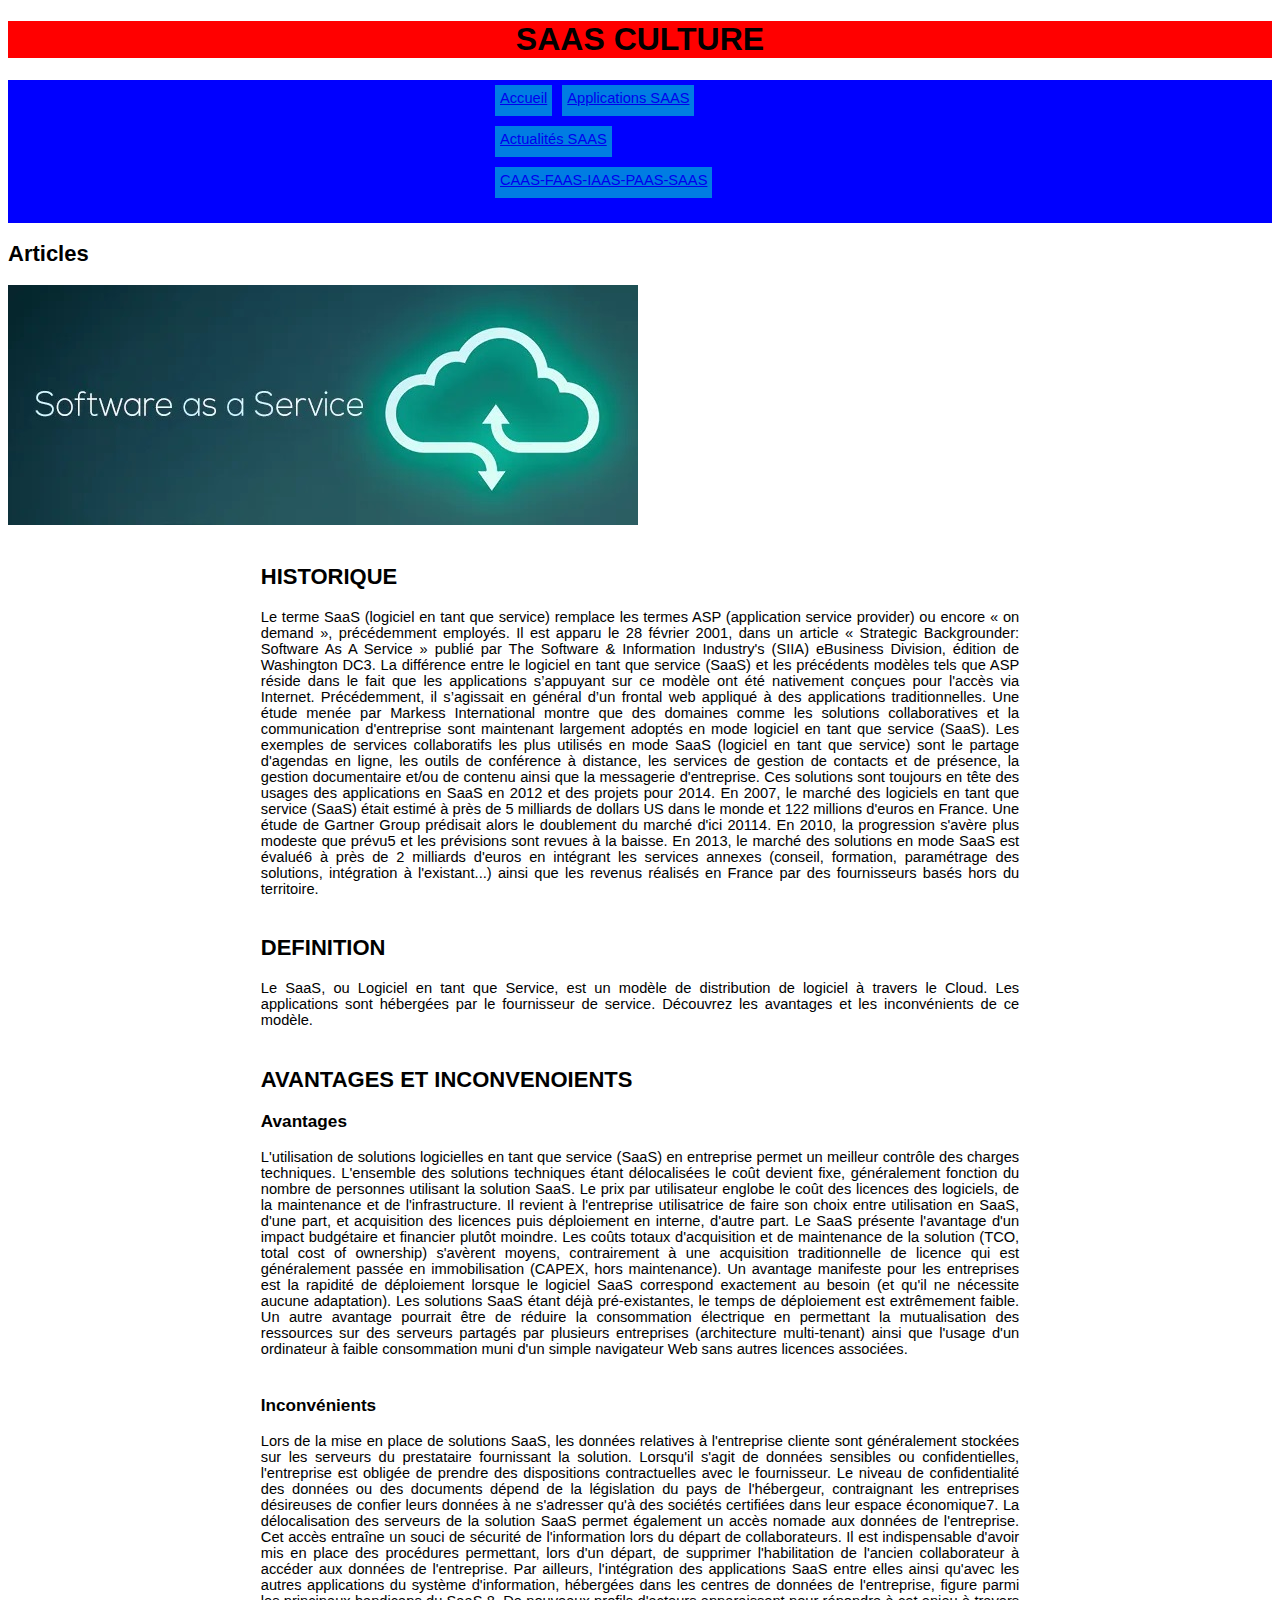
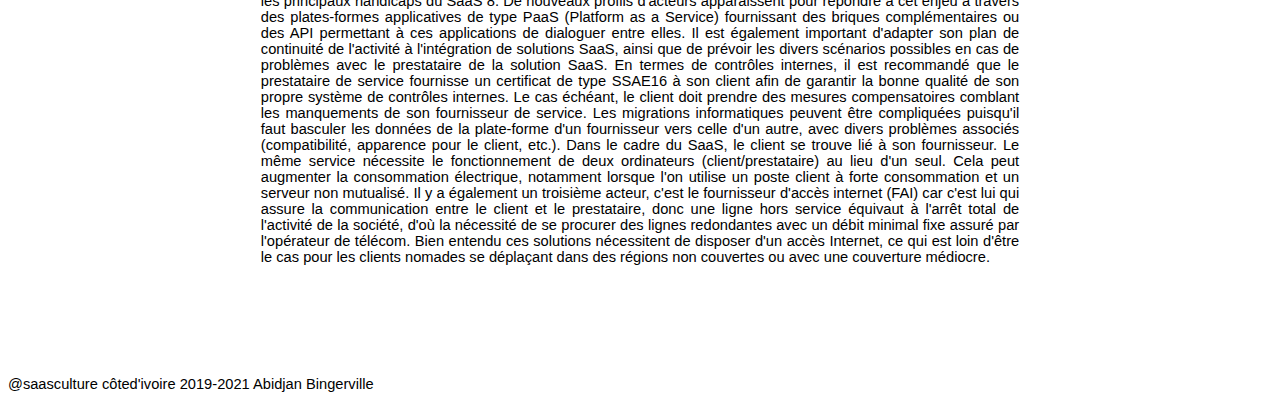
<file: index.html>
<!DOCTYPE html>
<html>
 <head>
    <title> SAAS</title>
   <link rel="stylesheet" href="saasstyles.css" />
 </head>
<body>
<header> 
   <h1>SAAS CULTURE</h1>
</header>
<nav>
  <ul>
   <li><a href="index.html">Accueil</a> </li>
   <li><a href="application.html">Applications SAAS</a> </li>
   <li><a href="actualite.html">Actualités SAAS</a> </li>
   <li><a href="paas.html">CAAS-FAAS-IAAS-PAAS-SAAS</a> </li>
  </ul> 
</nav>

<section id="cont">
<h2>Articles</h2>
<p><img src="saas.jpg" alt="img-center"></p>
<article>
  <h2> HISTORIQUE</h2><p>Le terme SaaS (logiciel en tant que service) remplace les termes ASP (application service provider) ou encore « on demand », précédemment employés. Il est apparu le 28 février 2001, dans un article « Strategic Backgrounder: Software As A Service » publié par The Software & Information Industry's (SIIA) eBusiness Division, édition de Washington DC3.

La différence entre le logiciel en tant que service (SaaS) et les précédents modèles tels que ASP réside dans le fait que les applications s’appuyant sur ce modèle ont été nativement conçues pour l'accès via Internet. Précédemment, il s’agissait en général d’un frontal web appliqué à des applications traditionnelles.

Une étude menée par Markess International montre que des domaines comme les solutions collaboratives et la communication d'entreprise sont maintenant largement adoptés en mode logiciel en tant que service (SaaS). Les exemples de services collaboratifs les plus utilisés en mode SaaS (logiciel en tant que service) sont le partage d'agendas en ligne, les outils de conférence à distance, les services de gestion de contacts et de présence, la gestion documentaire et/ou de contenu ainsi que la messagerie d'entreprise. Ces solutions sont toujours en tête des usages des applications en SaaS en 2012 et des projets pour 2014.

En 2007, le marché des logiciels en tant que service (SaaS) était estimé à près de 5 milliards de dollars US dans le monde et 122 millions d'euros en France. Une étude de Gartner Group prédisait alors le doublement du marché d'ici 20114. En 2010, la progression s'avère plus modeste que prévu5 et les prévisions sont revues à la baisse. En 2013, le marché des solutions en mode SaaS est évalué6 à près de 2 milliards d'euros en intégrant les services annexes (conseil, formation, paramétrage des solutions, intégration à l'existant...) ainsi que les revenus réalisés en France par des fournisseurs basés hors du territoire. </p>
</article>

<article>
<h2>DEFINITION </h2>
<p>Le SaaS, ou Logiciel en tant que Service, est un modèle de distribution de logiciel à travers le Cloud. Les applications sont hébergées par le fournisseur de service. Découvrez les avantages et les inconvénients de ce modèle. </p>
</article>

<article>
<h2> AVANTAGES ET INCONVENOIENTS </h2>
<h3>Avantages</h3>
<p> L'utilisation de solutions logicielles en tant que service (SaaS) en entreprise permet un meilleur contrôle des charges techniques. L'ensemble des solutions techniques étant délocalisées le coût devient fixe, généralement fonction du nombre de personnes utilisant la solution SaaS. Le prix par utilisateur englobe le coût des licences des logiciels, de la maintenance et de l'infrastructure. Il revient à l'entreprise utilisatrice de faire son choix entre utilisation en SaaS, d'une part, et acquisition des licences puis déploiement en interne, d'autre part.

Le SaaS présente l'avantage d'un impact budgétaire et financier plutôt moindre. Les coûts totaux d'acquisition et de maintenance de la solution (TCO, total cost of ownership) s'avèrent moyens, contrairement à une acquisition traditionnelle de licence qui est généralement passée en immobilisation (CAPEX, hors maintenance).

Un avantage manifeste pour les entreprises est la rapidité de déploiement lorsque le logiciel SaaS correspond exactement au besoin (et qu'il ne nécessite aucune adaptation). Les solutions SaaS étant déjà pré-existantes, le temps de déploiement est extrêmement faible.

Un autre avantage pourrait être de réduire la consommation électrique en permettant la mutualisation des ressources sur des serveurs partagés par plusieurs entreprises (architecture multi-tenant) ainsi que l'usage d'un ordinateur à faible consommation muni d'un simple navigateur Web sans autres licences associées.</p>
</article>

<article>
<h3> Inconvénients</h3><p>Lors de la mise en place de solutions SaaS, les données relatives à l'entreprise cliente sont généralement stockées sur les serveurs du prestataire fournissant la solution. Lorsqu'il s'agit de données sensibles ou confidentielles, l'entreprise est obligée de prendre des dispositions contractuelles avec le fournisseur.

Le niveau de confidentialité des données ou des documents dépend de la législation du pays de l'hébergeur, contraignant les entreprises désireuses de confier leurs données à ne s'adresser qu'à des sociétés certifiées dans leur espace économique7.

La délocalisation des serveurs de la solution SaaS permet également un accès nomade aux données de l'entreprise. Cet accès entraîne un souci de sécurité de l'information lors du départ de collaborateurs. Il est indispensable d'avoir mis en place des procédures permettant, lors d'un départ, de supprimer l'habilitation de l'ancien collaborateur à accéder aux données de l'entreprise.

Par ailleurs, l'intégration des applications SaaS entre elles ainsi qu'avec les autres applications du système d'information, hébergées dans les centres de données de l'entreprise, figure parmi les principaux handicaps du SaaS 8. De nouveaux profils d'acteurs apparaissent pour répondre à cet enjeu à travers des plates-formes applicatives de type PaaS (Platform as a Service) fournissant des briques complémentaires ou des API permettant à ces applications de dialoguer entre elles.

Il est également important d'adapter son plan de continuité de l'activité à l'intégration de solutions SaaS, ainsi que de prévoir les divers scénarios possibles en cas de problèmes avec le prestataire de la solution SaaS.

En termes de contrôles internes, il est recommandé que le prestataire de service fournisse un certificat de type SSAE16 à son client afin de garantir la bonne qualité de son propre système de contrôles internes. Le cas échéant, le client doit prendre des mesures compensatoires comblant les manquements de son fournisseur de service.

Les migrations informatiques peuvent être compliquées puisqu'il faut basculer les données de la plate-forme d'un fournisseur vers celle d'un autre, avec divers problèmes associés (compatibilité, apparence pour le client, etc.). Dans le cadre du SaaS, le client se trouve lié à son fournisseur.

Le même service nécessite le fonctionnement de deux ordinateurs (client/prestataire) au lieu d'un seul. Cela peut augmenter la consommation électrique, notamment lorsque l'on utilise un poste client à forte consommation et un serveur non mutualisé. Il y a également un troisième acteur, c'est le fournisseur d'accès internet (FAI) car c'est lui qui assure la communication entre le client et le prestataire, donc une ligne hors service équivaut à l'arrêt total de l'activité de la société, d'où la nécessité de se procurer des lignes redondantes avec un débit minimal fixe assuré par l'opérateur de télécom.

Bien entendu ces solutions nécessitent de disposer d'un accès Internet, ce qui est loin d'être le cas pour les clients nomades se déplaçant dans des régions non couvertes ou avec une couverture médiocre.</p>
</article>

<article><h2> </h2>
<p> </p></article>

<article>
<h2> </h2>
<p> </p></article>

<article>
	<h2> </h2>
	<p> </p>
</article>

<article> <p>  </p><p> </p>
</article>
</section>

</body>
<footer>@saasculture côted'ivoire 2019-2021 Abidjan Bingerville</footer>
</html>
</file>
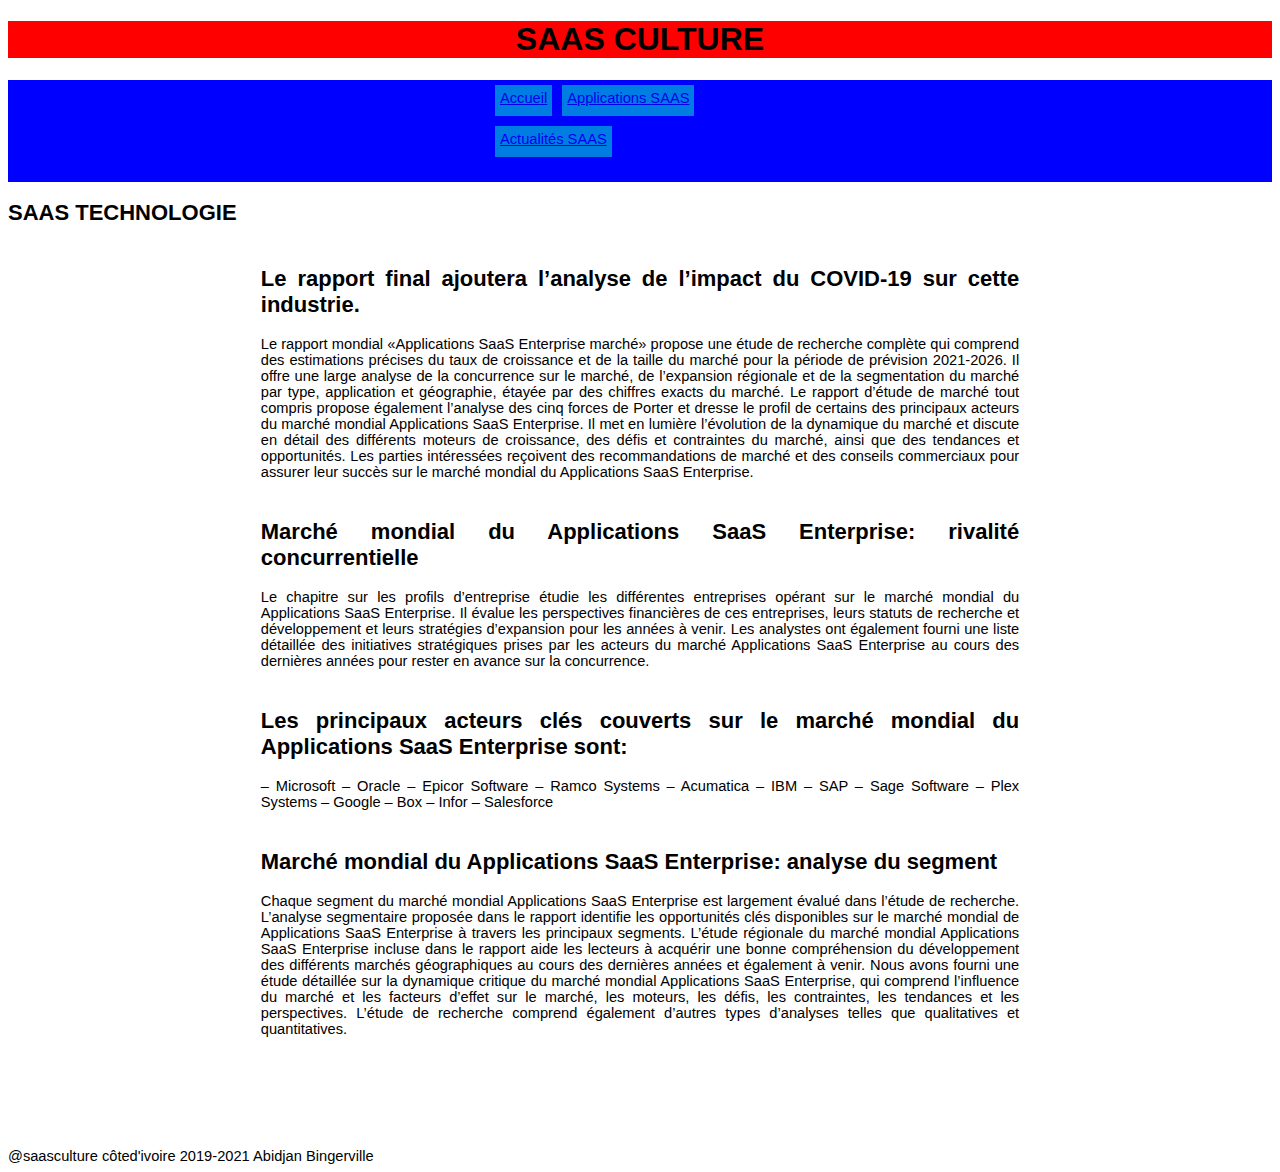
<file: actualite.html>
<!DOCTYPE html>
<html>
 <head>
    <title> SAAS</title>
   <link rel="stylesheet" href="saasstyles.css" />
 </head>
<body>
<header> 
   <h1>SAAS CULTURE</h1>
</header>
<nav>
  <ul>
   <li><a href="index.html">Accueil</a> </li>
   <li><a href="application.html">Applications SAAS</a> </li>
   <li><a href="actualite.html">Actualités SAAS</a> </li>
  </ul> 
</nav>

<section id="cont">
<h2>SAAS TECHNOLOGIE</h2>

<article>
  <h2>Le rapport final ajoutera l’analyse de l’impact du COVID-19 sur cette industrie.</h2><p>Le rapport mondial «Applications SaaS Enterprise marché» propose une étude de recherche complète qui comprend des estimations précises du taux de croissance et de la taille du marché pour la période de prévision 2021-2026. Il offre une large analyse de la concurrence sur le marché, de l’expansion régionale et de la segmentation du marché par type, application et géographie, étayée par des chiffres exacts du marché. Le rapport d’étude de marché tout compris propose également l’analyse des cinq forces de Porter et dresse le profil de certains des principaux acteurs du marché mondial Applications SaaS Enterprise. Il met en lumière l’évolution de la dynamique du marché et discute en détail des différents moteurs de croissance, des défis et contraintes du marché, ainsi que des tendances et opportunités. Les parties intéressées reçoivent des recommandations de marché et des conseils commerciaux pour assurer leur succès sur le marché mondial du Applications SaaS Enterprise. </p>
</article>

<article>
<h2>Marché mondial du Applications SaaS Enterprise: rivalité concurrentielle </h2>
<p>Le chapitre sur les profils d’entreprise étudie les différentes entreprises opérant sur le marché mondial du Applications SaaS Enterprise. Il évalue les perspectives financières de ces entreprises, leurs statuts de recherche et développement et leurs stratégies d’expansion pour les années à venir. Les analystes ont également fourni une liste détaillée des initiatives stratégiques prises par les acteurs du marché Applications SaaS Enterprise au cours des dernières années pour rester en avance sur la concurrence. </p>
</article>

<article>
<h2> Les principaux acteurs clés couverts sur le marché mondial du Applications SaaS Enterprise sont:</h2>
<p> – Microsoft
– Oracle
– Epicor Software
– Ramco Systems
– Acumatica
– IBM
– SAP
– Sage Software
– Plex Systems
– Google
– Box
– Infor
– Salesforce</p>
</article>

<article>
<h2>Marché mondial du Applications SaaS Enterprise: analyse du segment </h2><p> Chaque segment du marché mondial Applications SaaS Enterprise est largement évalué dans l’étude de recherche. L’analyse segmentaire proposée dans le rapport identifie les opportunités clés disponibles sur le marché mondial de Applications SaaS Enterprise à travers les principaux segments. L’étude régionale du marché mondial Applications SaaS Enterprise incluse dans le rapport aide les lecteurs à acquérir une bonne compréhension du développement des différents marchés géographiques au cours des dernières années et également à venir. Nous avons fourni une étude détaillée sur la dynamique critique du marché mondial Applications SaaS Enterprise, qui comprend l’influence du marché et les facteurs d’effet sur le marché, les moteurs, les défis, les contraintes, les tendances et les perspectives. L’étude de recherche comprend également d’autres types d’analyses telles que qualitatives et quantitatives.</p>
</article>

<article><h2> </h2>
<p> </p></article>

<article>
<h2> </h2>
<p> </p></article>

<article>
	<h2> </h2>
	<p> </p>
</article>

<article> <p>  </p><p> </p>
</article>
</section>

</body>
<footer>@saasculture côted'ivoire 2019-2021 Abidjan Bingerville</footer>
</html>
</file>
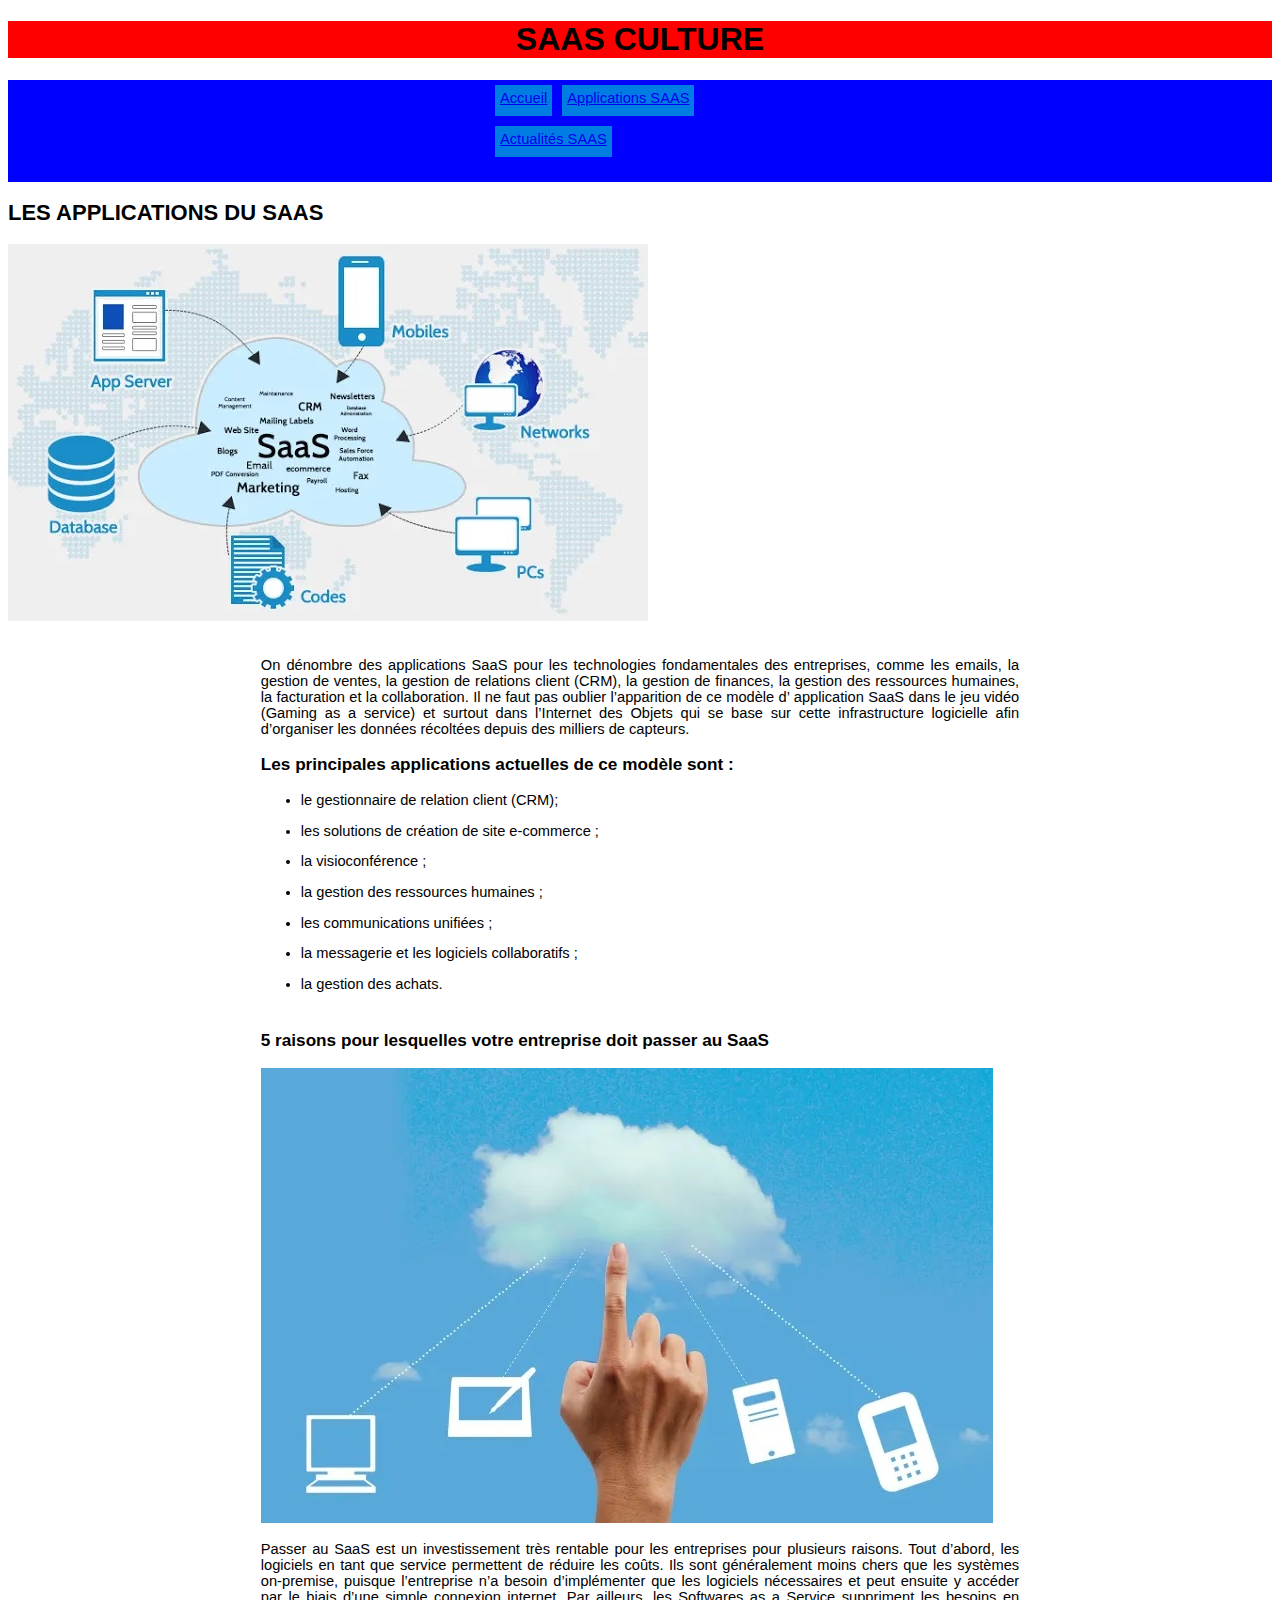
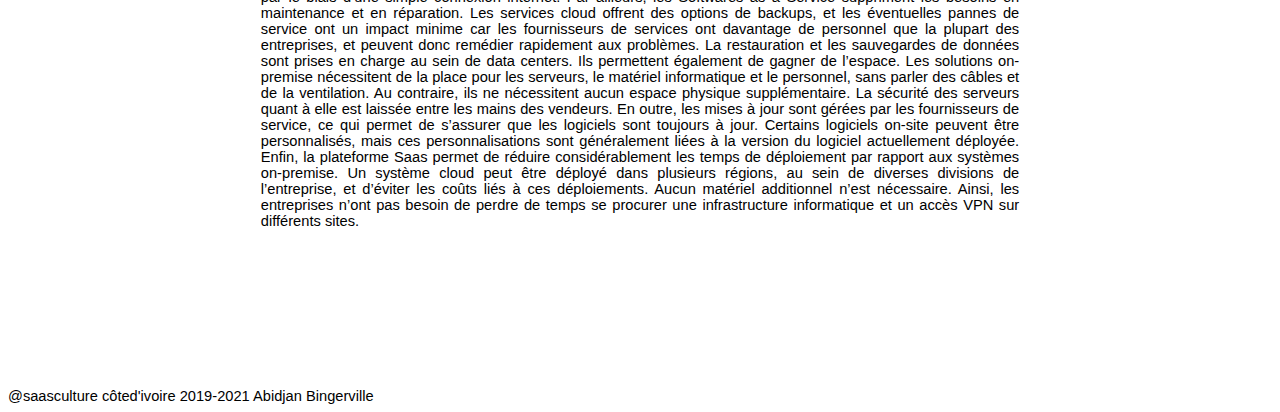
<file: application.html>
<!DOCTYPE html>
<html>
 <head>
    <title> SAAS</title>
   <link rel="stylesheet" href="saasstyles.css" />
 </head>
<body>
<header> 
   <h1>SAAS CULTURE</h1>
</header>
<nav>
  <ul>
   <li><a href="index.html">Accueil</a> </li>
   <li><a href="application.html">Applications SAAS</a> </li>
   <li><a href="actualite.html">Actualités SAAS</a> </li>
  </ul> 
</nav>

<section id="cont">
<h2>LES APPLICATIONS DU SAAS </h2>
<p><img src="saas1.jpg" alt="img-center"></p>
<article>
  <p>On dénombre des applications SaaS pour les technologies fondamentales des entreprises, comme les emails, la gestion de ventes, la gestion de relations client (CRM), la gestion de finances, la gestion des ressources humaines, la facturation et la collaboration. Il ne faut pas oublier l’apparition de ce modèle d’ application SaaS dans le jeu vidéo (Gaming as a service) et surtout dans l’Internet des Objets qui se base sur cette infrastructure logicielle afin d’organiser les données récoltées depuis des milliers de capteurs.</p>
  <h3> Les principales applications actuelles de ce modèle sont :</h3>
<ul>
    <li><p>le gestionnaire de relation client (CRM);</p></li>
    <li><p>les solutions de création de site e-commerce ;</p></li>
    <li><p>la visioconférence ;</p></li>
    <li><p>la gestion des ressources humaines ;</p></li>
    <li><p>les communications unifiées ;</p></li>
    <li><p>la messagerie et les logiciels collaboratifs ;</p></li>
    <li><p>la gestion des achats. </p></li>
</article>

<article>
<h3>5 raisons pour lesquelles votre entreprise doit passer au SaaS </h3>
<p><img src="saas2.jpg" alt="img-center"></p>
<p>Passer au SaaS est un investissement très rentable pour les entreprises pour plusieurs raisons. Tout d’abord, les logiciels en tant que service permettent de réduire les coûts. Ils sont généralement moins chers que les systèmes on-premise, puisque l’entreprise n’a besoin d’implémenter que les logiciels nécessaires et peut ensuite y accéder par le biais d’une simple connexion internet.

Par ailleurs, les Softwares as a Service  suppriment les besoins en maintenance et en réparation. Les services cloud offrent des options de backups, et les éventuelles pannes de service ont un impact minime car les fournisseurs de services ont davantage de personnel que la plupart des entreprises, et peuvent donc remédier rapidement aux problèmes. La restauration et les sauvegardes de données sont prises en charge au sein de data centers.

Ils permettent également de gagner de l’espace. Les solutions on-premise nécessitent de la place pour les serveurs, le matériel informatique et le personnel, sans parler des câbles et de la ventilation. Au contraire, ils ne nécessitent aucun espace physique supplémentaire. La sécurité des serveurs quant à elle est laissée entre les mains des vendeurs. En outre, les mises à jour sont gérées par les fournisseurs de service, ce qui permet de s’assurer que les logiciels sont toujours à jour. Certains logiciels on-site peuvent être personnalisés, mais ces personnalisations sont généralement liées à la version du logiciel actuellement déployée.

Enfin, la plateforme Saas permet de réduire considérablement les temps de déploiement par rapport aux systèmes on-premise. Un système cloud peut être déployé dans plusieurs régions, au sein de diverses divisions de l’entreprise, et d’éviter les coûts liés à ces déploiements. Aucun matériel additionnel n’est nécessaire. Ainsi, les entreprises n’ont pas besoin de perdre de temps  se procurer une infrastructure informatique et un accès VPN sur différents sites.</p>
</article>

<article>
<h2> </h2>
<p> </p>
</article>

<article>
<h2> </h2><p> </p>
</article>

<article><h2> </h2>
<p> </p></article>

<article>
<h2> </h2>
<p> </p></article>

<article>
	<h2> </h2>
	<p> </p>
</article>

<article> <p>  </p><p> </p>
</article>
</section>

</body>
<footer>@saasculture côted'ivoire 2019-2021 Abidjan Bingerville</footer>
</html>
</file>
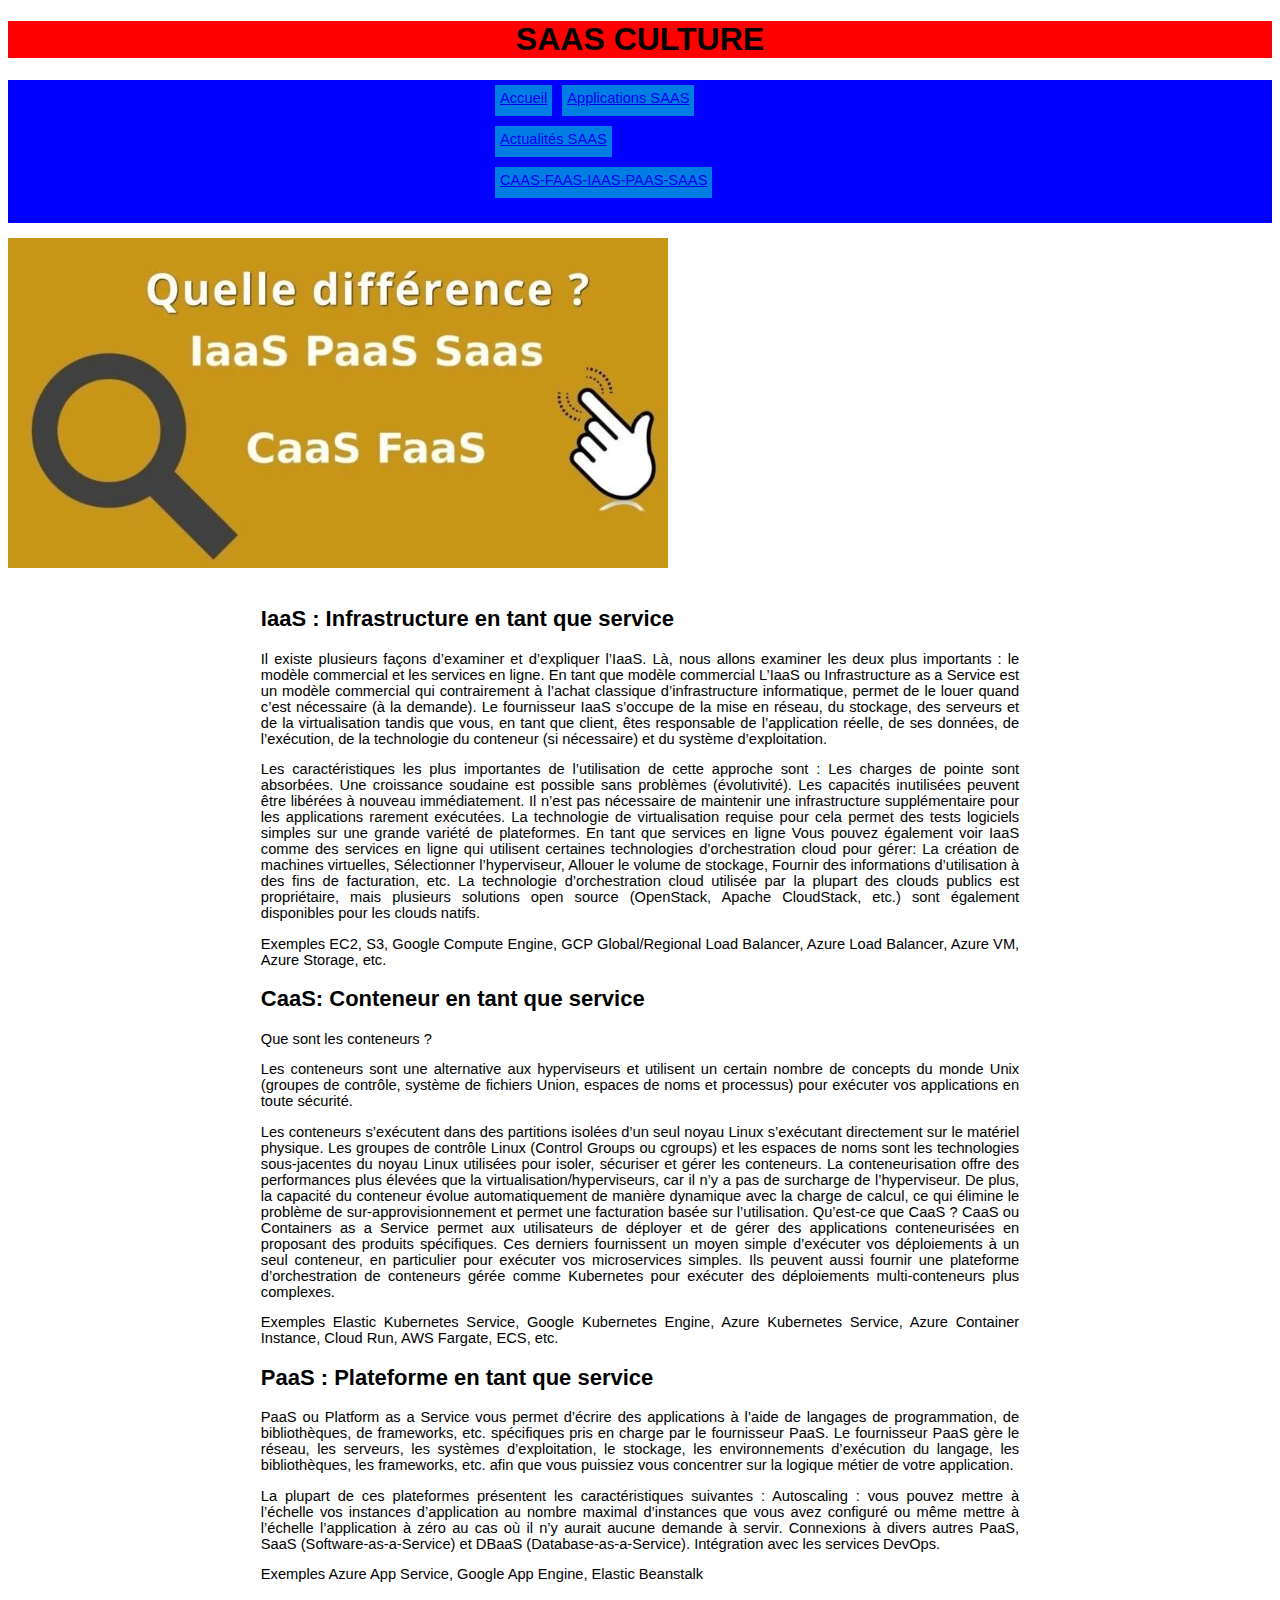
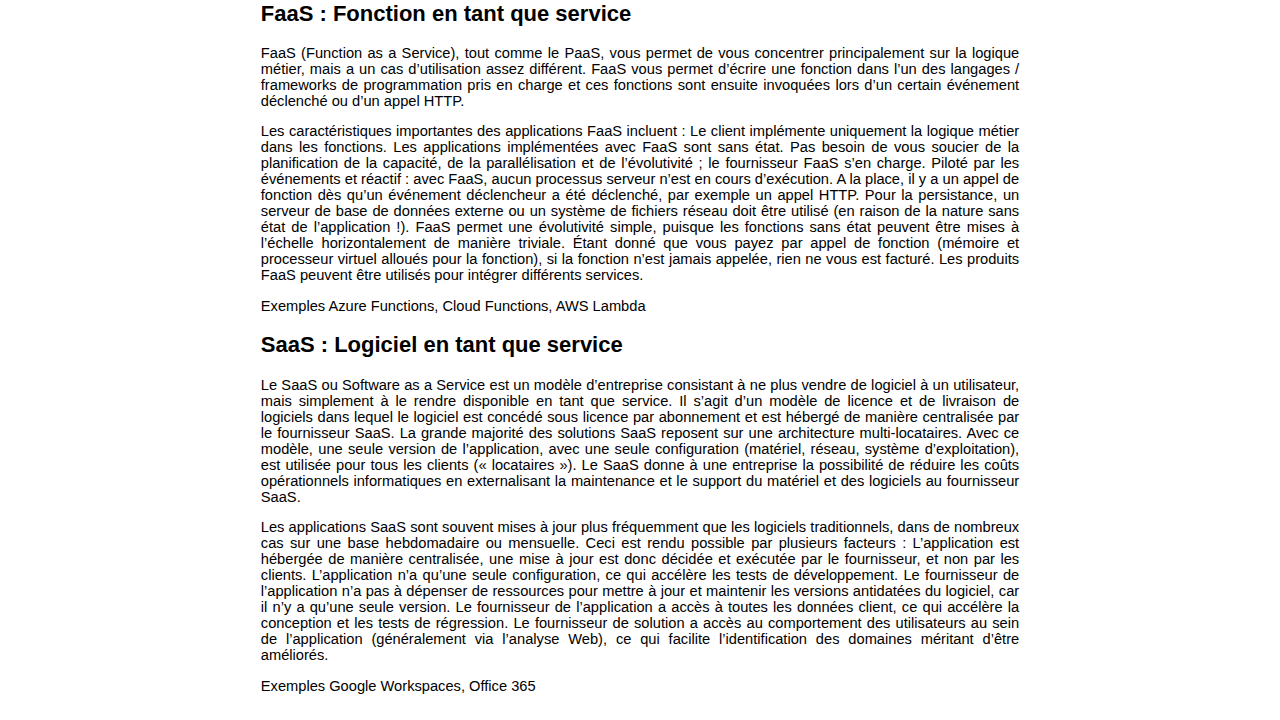
<file: paas.html>
<!DOCTYPE html>
<html>
 <head>
    <title> SAAS</title>
   <link rel="stylesheet" href="saasstyles.css" />
 </head>
<body>
<header> 
   <h1>SAAS CULTURE</h1>
</header>
<nav>
  <ul>
   <li><a href="index.html">Accueil</a> </li>
   <li><a href="application.html">Applications SAAS</a> </li>
   <li><a href="actualite.html">Actualités SAAS</a> </li>
   <li><a href="paas.html">CAAS-FAAS-IAAS-PAAS-SAAS</a> </li>
  </ul> 
</nav>
<p><img src="iaaspassfass.jpeg" alt="img-center"></p>
<article>
  <h2> IaaS : Infrastructure en tant que service</h2><p>Il existe plusieurs façons d’examiner et d’expliquer l’IaaS. Là, nous allons examiner les deux plus importants : le modèle commercial et les services en ligne.

En tant que modèle commercial
L’IaaS ou Infrastructure as a Service est un modèle commercial qui contrairement à l’achat classique d’infrastructure informatique, permet de le louer quand c’est nécessaire (à la demande).

Le fournisseur IaaS s’occupe de la mise en réseau, du stockage, des serveurs et de la virtualisation tandis que vous, en tant que client, êtes responsable de l’application réelle, de ses données, de l’exécution, de la technologie du conteneur (si nécessaire) et du système d’exploitation.</p> <p>
Les caractéristiques les plus importantes de l’utilisation de cette approche sont :

Les charges de pointe sont absorbées.
Une croissance soudaine est possible sans problèmes (évolutivité).
Les capacités inutilisées peuvent être libérées à nouveau immédiatement.
Il n’est pas nécessaire de maintenir une infrastructure supplémentaire pour les applications rarement exécutées.
La technologie de virtualisation requise pour cela permet des tests logiciels simples sur une grande variété de plateformes.
En tant que services en ligne
Vous pouvez également voir IaaS comme des services en ligne qui utilisent certaines technologies d’orchestration cloud pour gérer:

La création de machines virtuelles,
Sélectionner l’hyperviseur,
Allouer le volume de stockage,
Fournir des informations d’utilisation à des fins de facturation,
etc.
La technologie d’orchestration cloud utilisée par la plupart des clouds publics est propriétaire, mais plusieurs solutions open source (OpenStack, Apache CloudStack, etc.) sont également disponibles pour les clouds natifs. </p> <p>Exemples 

EC2, S3, Google Compute Engine, GCP Global/Regional Load Balancer, Azure Load Balancer, Azure VM, Azure Storage, etc.
</p>
<h2>CaaS: Conteneur en tant que service</h2><p>Que sont les conteneurs ?</p> <p>
Les conteneurs sont une alternative aux hyperviseurs et utilisent un certain nombre de concepts du monde Unix (groupes de contrôle, système de fichiers Union, espaces de noms et processus) pour exécuter vos applications en toute sécurité.</p> <p>

Les conteneurs s’exécutent dans des partitions isolées d’un seul noyau Linux s’exécutant directement sur le matériel physique. Les groupes de contrôle Linux (Control Groups ou cgroups) et les espaces de noms sont les technologies sous-jacentes du noyau Linux utilisées pour isoler, sécuriser et gérer les conteneurs.

La conteneurisation offre des performances plus élevées que la virtualisation/hyperviseurs, car il n’y a pas de surcharge de l’hyperviseur. De plus, la capacité du conteneur évolue automatiquement de manière dynamique avec la charge de calcul, ce qui élimine le problème de sur-approvisionnement et permet une facturation basée sur l’utilisation.

Qu’est-ce que CaaS ?
CaaS ou Containers as a Service permet aux utilisateurs de déployer et de gérer des applications conteneurisées en proposant des produits spécifiques. Ces derniers fournissent un moyen simple d’exécuter vos déploiements à un seul conteneur, en particulier pour exécuter vos microservices simples. Ils peuvent aussi fournir une plateforme d’orchestration de conteneurs gérée comme Kubernetes pour exécuter des déploiements multi-conteneurs plus complexes. </p> 
<p>Exemples 

Elastic Kubernetes Service, Google Kubernetes Engine, Azure Kubernetes Service, Azure Container Instance, Cloud Run, AWS Fargate, ECS, etc.</p>
	<h2>PaaS : Plateforme en tant que service</h2><p>PaaS ou Platform as a Service vous permet d’écrire des applications à l’aide de langages de programmation, de bibliothèques, de frameworks, etc. spécifiques pris en charge par le fournisseur PaaS.

Le fournisseur PaaS gère le réseau, les serveurs, les systèmes d’exploitation, le stockage, les environnements d’exécution du langage, les bibliothèques, les frameworks, etc. afin que vous puissiez vous concentrer sur la logique métier de votre application.</p> <p> 
La plupart de ces plateformes présentent les caractéristiques suivantes :

Autoscaling : vous pouvez mettre à l’échelle vos instances d’application au nombre maximal d’instances que vous avez configuré ou même mettre à l’échelle l’application à zéro au cas où il n’y aurait aucune demande à servir.
Connexions à divers autres PaaS, SaaS (Software-as-a-Service) et DBaaS (Database-as-a-Service).
Intégration avec les services DevOps. </p> <p>Exemples 

Azure App Service, Google App Engine, Elastic Beanstalk
<h2>FaaS : Fonction en tant que service</h2><p>FaaS (Function as a Service), tout comme le PaaS, vous permet de vous concentrer principalement sur la logique métier, mais a un cas d’utilisation assez différent.

FaaS vous permet d’écrire une fonction dans l’un des langages / frameworks de programmation pris en charge et ces fonctions sont ensuite invoquées lors d’un certain événement déclenché ou d’un appel HTTP.</p> <p> Les caractéristiques importantes des applications FaaS incluent :

Le client implémente uniquement la logique métier dans les fonctions.
Les applications implémentées avec FaaS sont sans état.
Pas besoin de vous soucier de la planification de la capacité, de la parallélisation et de l’évolutivité ; le fournisseur FaaS s’en charge.
Piloté par les événements et réactif : avec FaaS, aucun processus serveur n’est en cours d’exécution. A la place, il y a un appel de fonction dès qu’un événement déclencheur a été déclenché, par exemple un appel HTTP.
Pour la persistance, un serveur de base de données externe ou un système de fichiers réseau doit être utilisé (en raison de la nature sans état de l’application !).
FaaS permet une évolutivité simple, puisque les fonctions sans état peuvent être mises à l’échelle horizontalement de manière triviale.
Étant donné que vous payez par appel de fonction (mémoire et processeur virtuel alloués pour la fonction), si la fonction n’est jamais appelée, rien ne vous est facturé.
Les produits FaaS peuvent être utilisés pour intégrer différents services. </p> <p> Exemples 

Azure Functions, Cloud Functions, AWS Lambda</p>
			
<h2>SaaS : Logiciel en tant que service</h2><p>Le SaaS ou Software as a Service est un modèle d’entreprise consistant à ne plus vendre de logiciel à un utilisateur, mais simplement à le rendre disponible en tant que service.

Il s’agit d’un modèle de licence et de livraison de logiciels dans lequel le logiciel est concédé sous licence par abonnement et est hébergé de manière centralisée par le fournisseur SaaS.

La grande majorité des solutions SaaS reposent sur une architecture multi-locataires. Avec ce modèle, une seule version de l’application, avec une seule configuration (matériel, réseau, système d’exploitation), est utilisée pour tous les clients (« locataires »).

 
Le SaaS donne à une entreprise la possibilité de réduire les coûts opérationnels informatiques en externalisant la maintenance et le support du matériel et des logiciels au fournisseur SaaS.</p> <p>

Les applications SaaS sont souvent mises à jour plus fréquemment que les logiciels traditionnels, dans de nombreux cas sur une base hebdomadaire ou mensuelle. Ceci est rendu possible par plusieurs facteurs :

L’application est hébergée de manière centralisée, une mise à jour est donc décidée et exécutée par le fournisseur, et non par les clients.
L’application n’a qu’une seule configuration, ce qui accélère les tests de développement.
Le fournisseur de l’application n’a pas à dépenser de ressources pour mettre à jour et maintenir les versions antidatées du logiciel, car il n’y a qu’une seule version.
Le fournisseur de l’application a accès à toutes les données client, ce qui accélère la conception et les tests de régression.
Le fournisseur de solution a accès au comportement des utilisateurs au sein de l’application (généralement via l’analyse Web), ce qui facilite l’identification des domaines méritant d’être améliorés.</p> <p> Exemples 

Google Workspaces, Office 365</p>
					
</article>
</file>
<file: saasstyles.css>
body { font-family:  Arial, sans-serif;
            font-size: 11pt;
            color: black;
            background-color: white;
         }

header {
      display: block;
      background-color: red;
      text-align: center;      
      font-size:  12pt;
}

nav {
      background-color: blue;
      list-style-type : none;
      padding-bottom : 10px;
       margin-left : 0;
}

nav ul{
    display: table;
    width: 300px;
    margin: 10px auto;
    padding: 0;
}


nav ul li {
    display: table-cell;
    list-style-type: none;
    padding: 5px;
    margin: 5px;
    
    float : left;
    height : 21px;  
    background-color: rgba(0,250,200,0.5); 
    margin : 2px 2px 0 2px   
    border : 1px solid #9EA0A1;
}

nav li:hover 
{ 
background-color: #FAAC58;
color: white; 
}

article {
    display: block;
    margin: auto;
    padding: 3px;
    width: 60%;
    background-color: white;
    text-align: justify;
}

label { display: inline-block;
        width : 80px; 
        text-align : left;
        font-weight: bold;
        margin-left: 15px;
      }
input.bouton { background-color : rgba(0,250,200,0.5); 
               font-weight: bold;
               color : black; 
               margin-top: 15px; 
              }
.ime {
  text-align: center;
}
</file>
